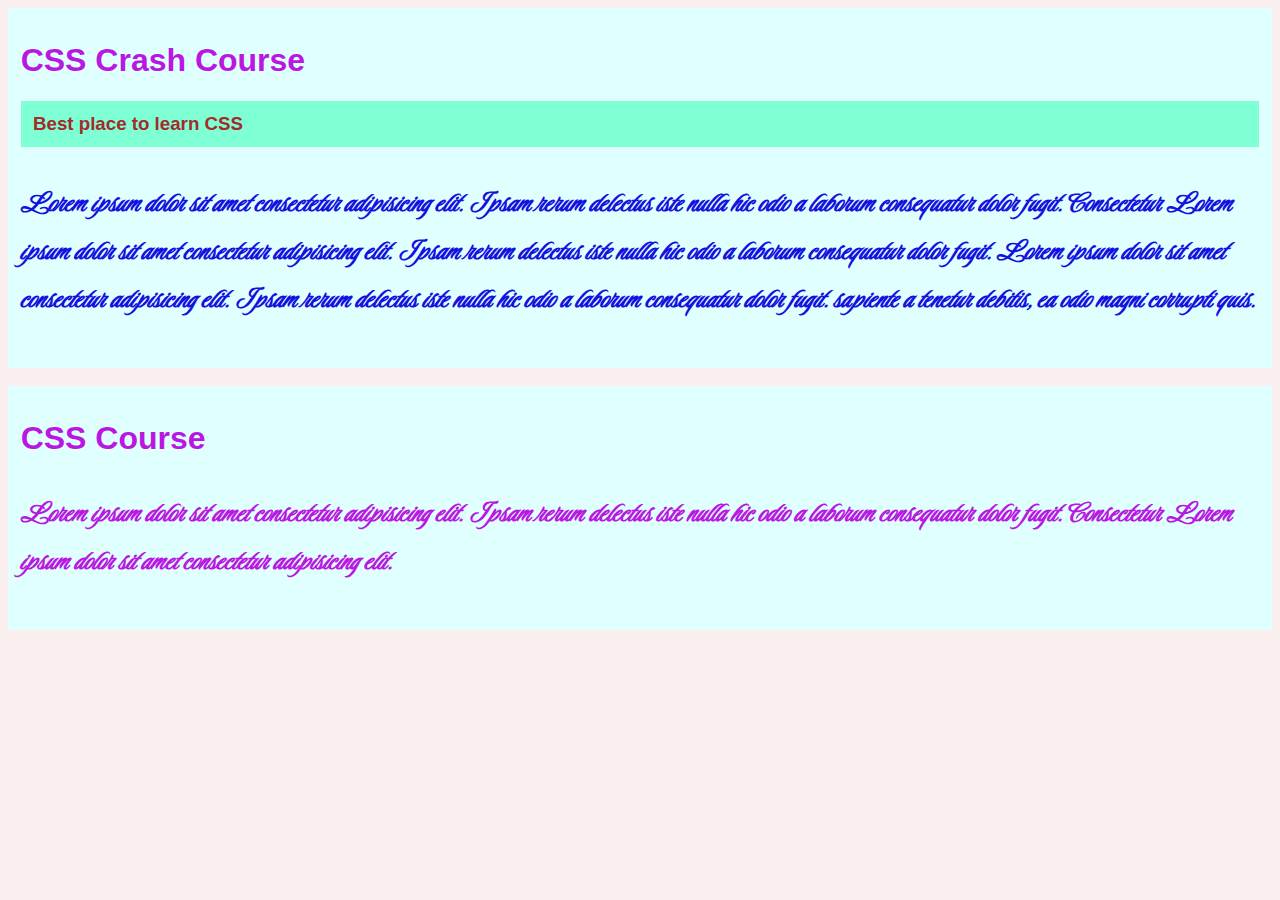
<file: CSS-Basics/index.html>
<!DOCTYPE html>
<html lang="en">
<head>
    <meta charset="UTF-8">
    <meta http-equiv="X-UA-Compatible" content="IE=edge">
    <meta name="viewport" content="width=device-width, initial-scale=1.0">
    <title>CSS Basics</title>
    <link rel="stylesheet" href="style.css">
    <!-- <style>
        p {
            color: red;
        }
    </style> -->
</head>
<body>
    <!-- <h1 style="color:blue;">CSS Crash Course</h1> -->
    <div class="box-1">
        <h1>CSS Crash Course</h1>
        <h3>Best place to learn CSS</h3>
        <p>Lorem ipsum dolor sit amet consectetur adipisicing elit. Ipsam rerum delectus iste nulla hic odio a laborum consequatur dolor fugit. Consectetur Lorem ipsum dolor sit amet consectetur adipisicing elit. Ipsam rerum delectus iste nulla hic odio a laborum consequatur dolor fugit. Lorem ipsum dolor sit amet consectetur adipisicing elit. Ipsam rerum delectus iste nulla hic odio a laborum consequatur dolor fugit. sapiente a tenetur debitis, ea odio magni corrupti quis.</p>
    </div>
    <br>
    <div class="box-1">
        <h1>CSS Course</h1>
        <p id="second-p">Lorem ipsum dolor sit amet consectetur adipisicing elit. Ipsam rerum delectus iste nulla hic odio a laborum consequatur dolor fugit. Consectetur Lorem ipsum dolor sit amet consectetur adipisicing elit.</p>
    </div>
</body>
</html>
</file>
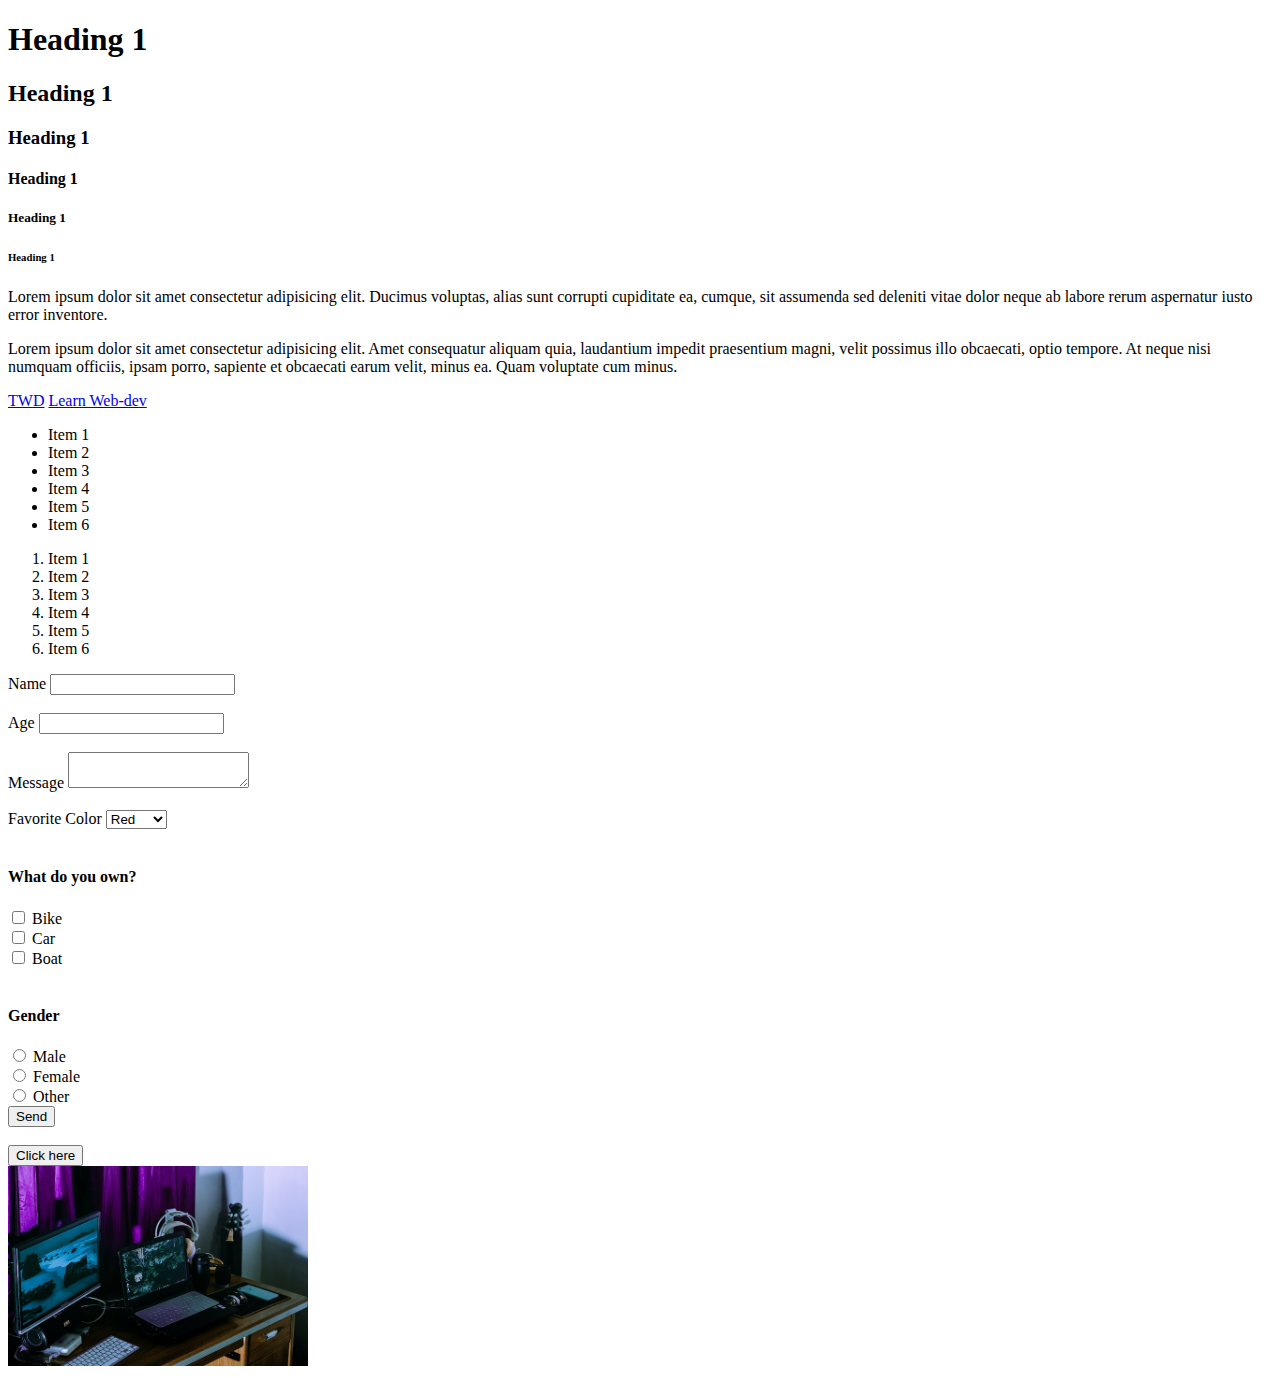
<file: HTML-Basics/index.html>
<!DOCTYPE html>
<html lang="en">
<head>
    <meta charset="UTF-8">
    <meta http-equiv="X-UA-Compatible" content="IE=edge">
    <meta name="viewport" content="width=device-width, initial-scale=1.0">
    <title>HTML Basics -1</title>
</head>
<body>
    <!-- Heading Tag -->
    <h1>Heading 1</h1>
    <h2>Heading 1</h2>
    <h3>Heading 1</h3>
    <h4>Heading 1</h4>
    <h5>Heading 1</h5>
    <h6>Heading 1</h6>
    <!-- Paragraph Tag -->
    <p>Lorem ipsum dolor sit amet consectetur adipisicing elit. Ducimus voluptas, alias sunt corrupti cupiditate ea, cumque, sit assumenda sed deleniti vitae dolor neque ab labore rerum aspernatur iusto error inventore.</p>
    <p>Lorem ipsum dolor sit amet consectetur adipisicing elit. Amet consequatur aliquam quia, laudantium impedit praesentium magni, velit possimus illo obcaecati, optio tempore. At neque nisi numquam officiis, ipsam porro, sapiente et obcaecati earum velit, minus ea. Quam voluptate cum minus.</p>
    <!-- Link Tag -->
    <a href="https://thewebdev.tech">TWD</a>
    <a href="https://www.youtube.com/watch?v=vfwD9jABc8g" target="_blank">Learn Web-dev</a>
    <!-- List Tag -->
    <ul>
        <li>Item 1</li>
        <li>Item 2</li>
        <li>Item 3</li>
        <li>Item 4</li>
        <li>Item 5</li>
        <li>Item 6</li>
    </ul>
    <ol>
        <li>Item 1</li>
        <li>Item 2</li>
        <li>Item 3</li>
        <li>Item 4</li>
        <li>Item 5</li>
        <li>Item 6</li>
    </ol>
    <!-- Form Tag -->
    <form>
        <div>
            <label>Name</label>
            <input type="text" name="name">
        </div>
        <br>
        <div>
            <label>Age</label>
            <input type="number" name="age">
        </div>
        <br>
        <div>
            <label>Message</label>
            <textarea name="message"></textarea>
        </div>
        <br>
        <div>
            <label>Favorite Color</label>
            <select name="color">
                <option value="red">Red</option>
                <option value="blue">Blue</option>
                <option value="green">Green</option>
                <option value="yellow">Yellow</option>
            </select>
        </div>
        <br>
        <div>
            <h4>What do you own?</h4>
            <input type="checkbox" name="bike" value="bike">
            <label>Bike</label><br>
            <input type="checkbox" name="car" value="car">
            <label>Car</label><br>
            <input type="checkbox" name="boat" value="boat">
            <label>Boat</label><br>
        </div>
        <br>
        <div>
            <h4>Gender</h4>
            <input type="radio" name="gender" value="male">
            <label>Male</label><br>
            <input type="radio" name="gender" value="female">
            <label>Female</label><br>
            <input type="radio" name="gender" value="other">
            <label>Other</label><br>
        </div>
        <input type="submit" value="Send">
    </form>
    <br>
    <!-- Button tag -->
    <button>Click here</button>
    <br>
    <!-- Image tag -->
    <img src="images/unsplash.jpg" alt="unsplash" width="300" height="200">
</body>
</html>
</file>
<file: CSS-Basics/style.css>
@import url('https://fonts.googleapis.com/css2?family=Inter:wght@400;700&family=Luxurious+Script&display=swap');

body {
    background-color: #FAEEEE;
    font-family: Arial, Helvetica, sans-serif;
}

h1{
    color: rgb(185, 23, 226);
}

h3 {
    background-color: aquamarine;
    color: brown;
    padding: 1%;
}

/* div{
    font-size: 10px;
} */

.box-1{
    background-color: lightcyan;
    padding: 1%;
}

p{
    color: hsl(241, 86%, 47%);
    font-family: 'Luxurious Script', Helvetica, sans-serif;
    font-size: 2rem;
    font-weight: bold;
    line-height: 1.5em;
}

#second-p{
    color:rgb(185, 23, 226);
}
</file>
